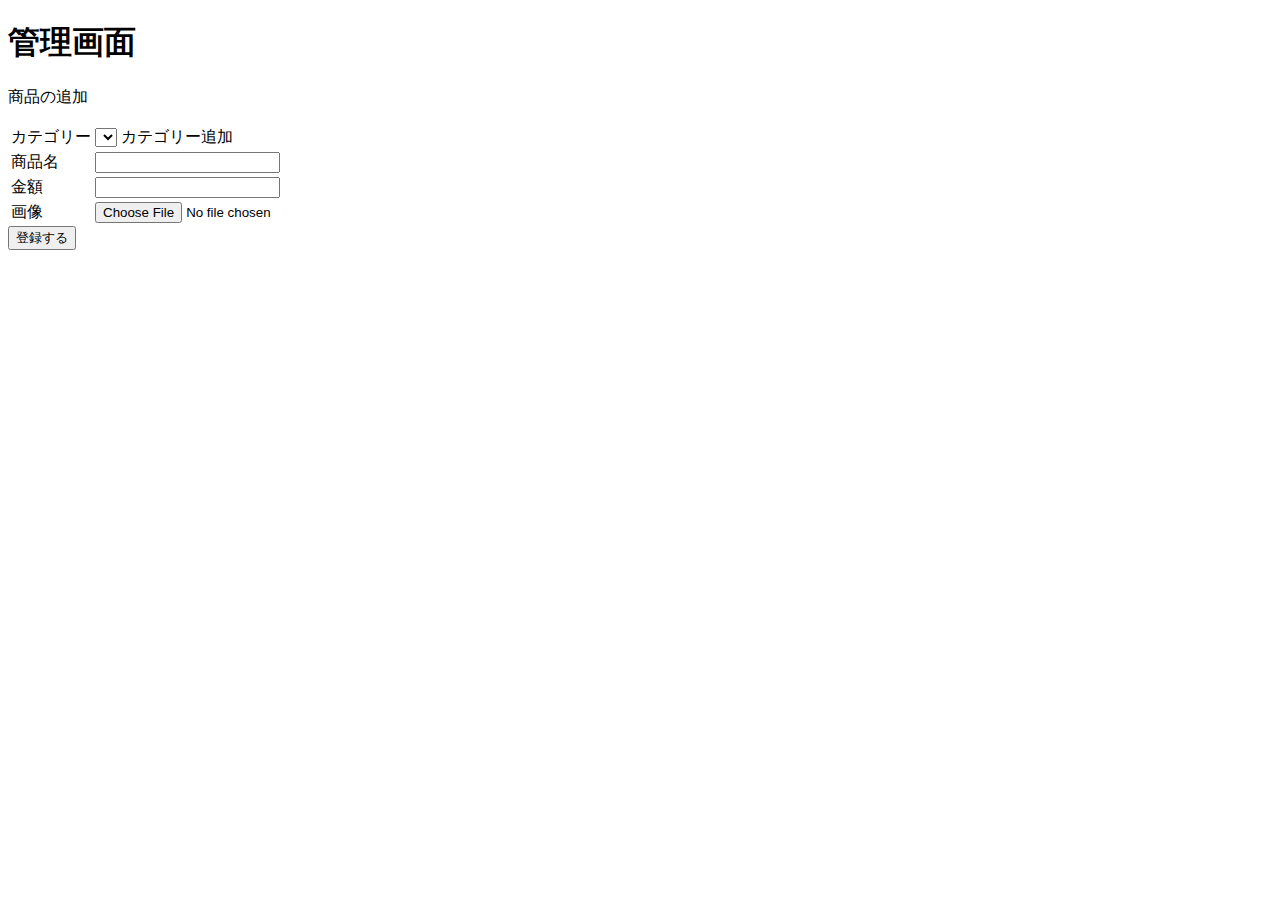
<file: src/main/resources/templates/html/adminList.html>
<!DOCTYPE html>
<html xmlns:th="http://www.thymeleaf.org"
	  xmlns:layout="http://www.ultraq.net.nz/thymeleaf/layout">
<head>
	<meta charset="UTF-8">
</head>
<body>
	<div th:fragment="adminList_contents">
		<h1>管理画面</h1>
		<div th:if="${successMsg} != null">
			<p class="text-success" th:text="${successMsg}"></p>
		</div>
		<form method="post" name="formAdmin" th:action="@{/admin}" th:object="${product}" enctype="multipart/form-data">
			<p>商品の追加</p>
			<table class="table">
				<tr>
					<td class="td_admin">カテゴリー</td>
					<td><select name="categoryName" class="select" >
					<option th:each="category:${categoryList}" th:value="${category}" th:text="${category}"></option>
					</select>
					<a th:href="@{'/category'}">カテゴリー追加</a></td>
				</tr>
				<tr>
					<td class="td_admin">商品名</td>
					<td><input type="text" name="productName" th:field="*{productName}"th:classappend="${#fields.hasErrors('productName')} ? 'has-error'">
					<div class="text-danger" th:errors="*{productName}"> </div></td>			
				</tr>
				<tr>
					<td class="td_admin">金額</td>
					<td><input type="text" name="productValue" th:field="*{productValue}" th:classappend="${#fields.hasErrors('productValue')} ? 'has-error'">
					<div class="text-danger"th:errors="*{productValue}"></div></td>				
				</tr>
				<tr>
					<td class="td_admin">画像</td>
					<td><input type="file" name="image" th:field="*{image}" class="file">
					<div th:if="${errMsg} != null">
						<span class="text-danger" th:text="${errMsg}"></span>
					</div></td>
				</tr>
			</table>
			<input type="submit" name="productInsert" value="登録する">
		</form>
	</div>
</body>
</html>
</file>
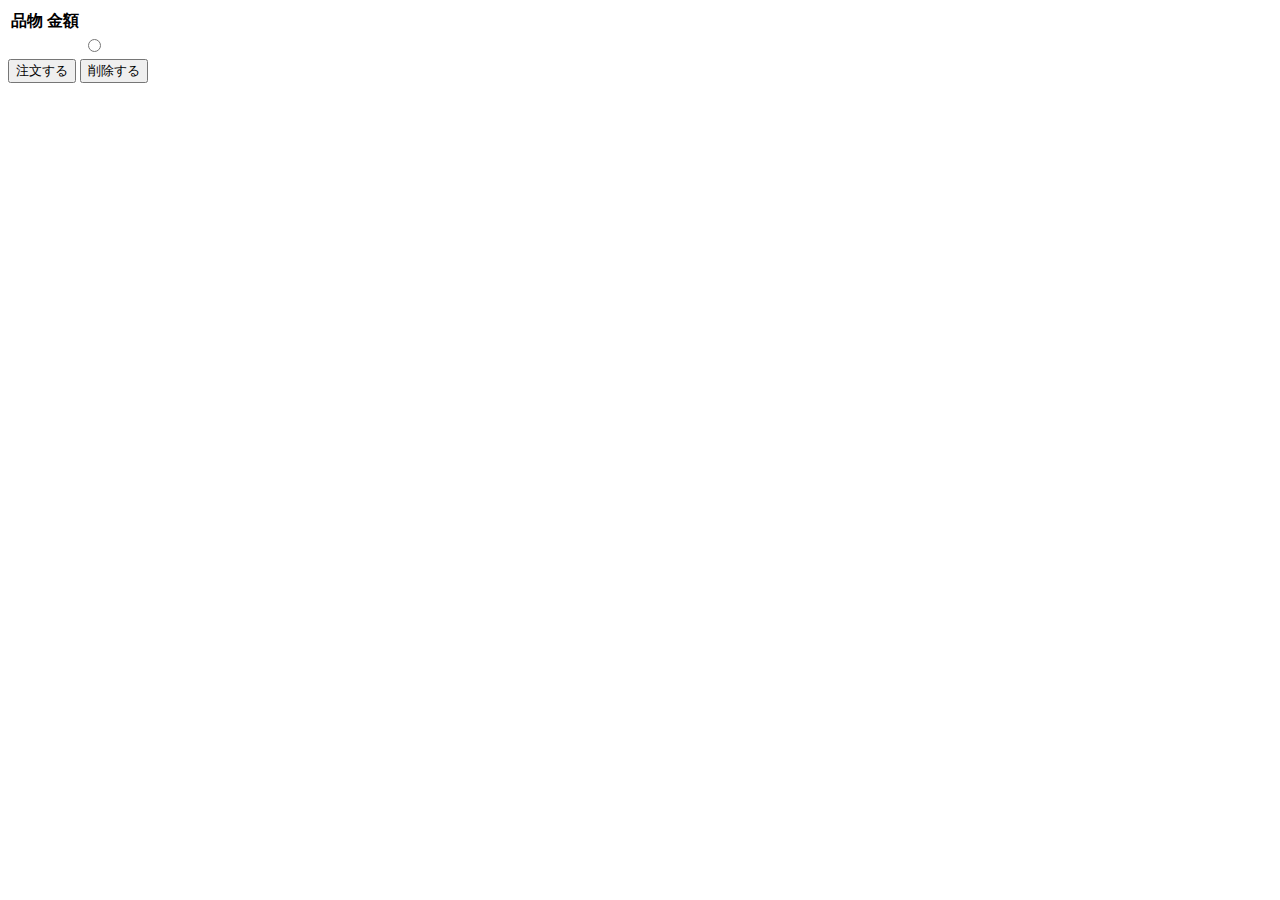
<file: src/main/resources/templates/html/cart.html>
<!DOCTYPE html>
<html xmlns:th="http://www.thymeleaf.org"
	  xmlns:layout="http://www.ultraq.net.nz/thymeleaf/layout">
<head>
	<meta charset="UTF-8">
</head>
<body>
	<div th:fragment="cart_contents">
		<form method="post" action="divide">
			<table class="table table-hover">	
				<tr>
					<th class="text-center th_white">品物</th>
					<th class="text-center th_white">金額</th>
					<th></th>
				</tr>
				<tr th:each="list : ${list}">
					<td th:text="${list.foodName}" class="td_white"></td>
					<td th:text="${list.foodValue}" class="td_white"></td>
					<td><input type="radio" name="foodId" id="foodId" th:value="${list.foodId}"></td>
				</tr>
			</table>
			<div th:if="${list.size()} != 0">
				<input type="submit" name="insert" value="注文する" class="btn">
				<input type="submit" name="delete" value="削除する" class="btn">
			</div>
		</form>
	</div>
</body>
</html>
</file>
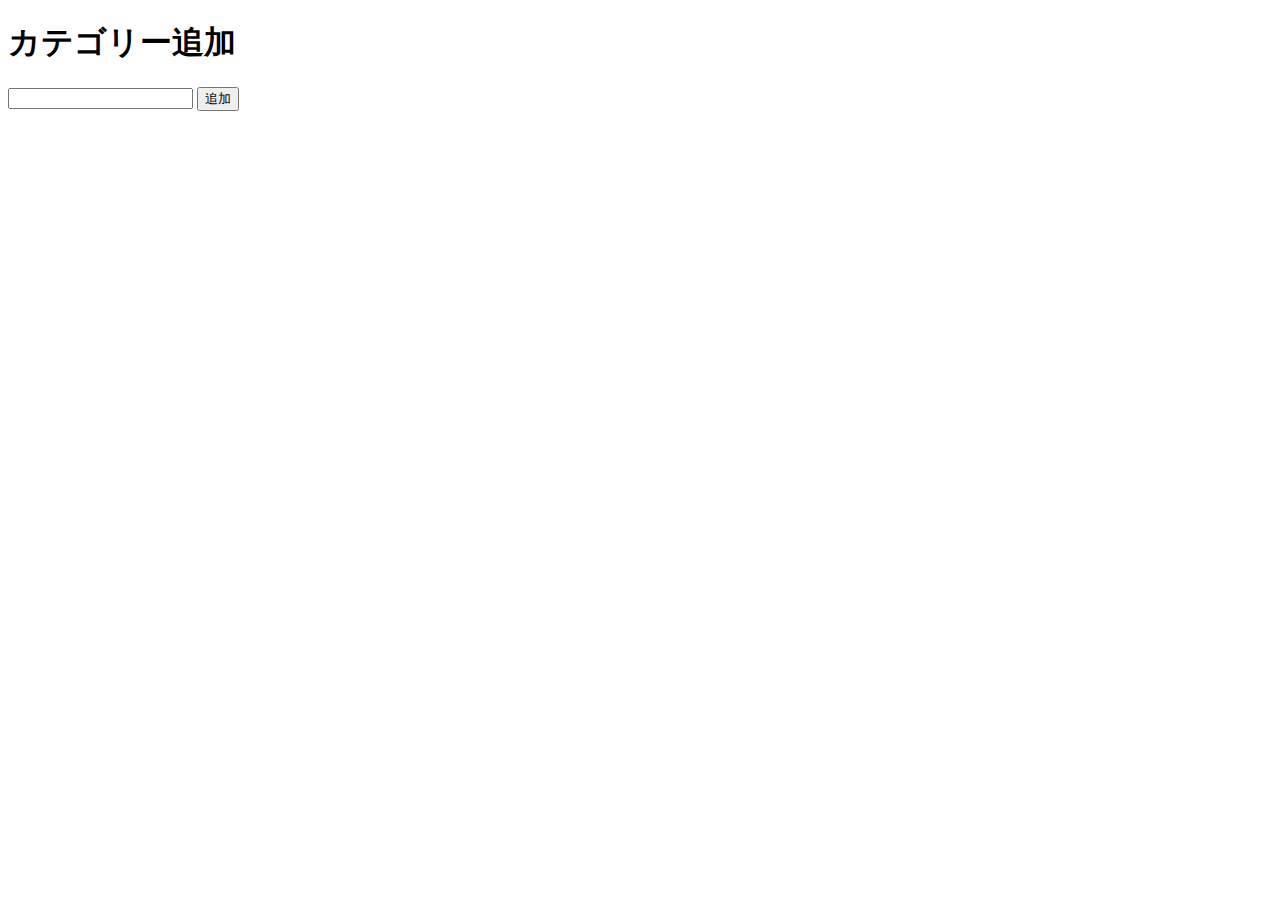
<file: src/main/resources/templates/html/category.html>
<!DOCTYPE html>
<html xmlns:th="http://www.thymeleaf.org"
	  xmlns:layout="http://www.ultraq.net.nz/thymeleaf/layout">
<head>
	<meta charset="UTF-8">
</head>
<body>
	<div th:fragment="category_contents">
		<div th:if="${successMsg} != null">
			<span th:text="${successMsg}"></span>
		</div>
		<h1>カテゴリー追加</h1>
		<form method="post" th:action="@{/addCategory}">
			<input type="text" name="categoryName">
			<input type="submit" value="追加">	
		</form>
	
	</div>
</body>
</html>
</file>
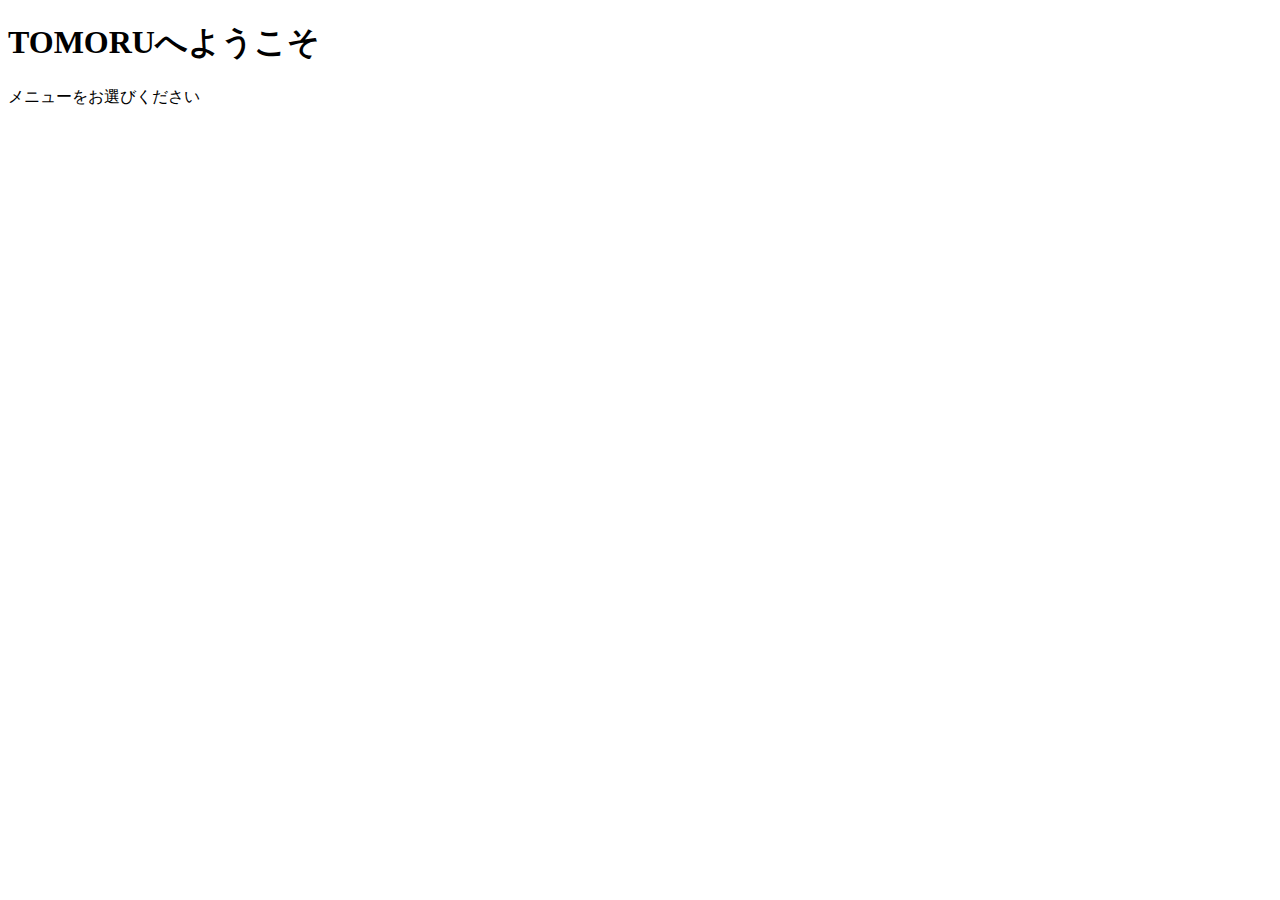
<file: src/main/resources/templates/html/hello.html>
<!DOCTYPE html>
<html xmlns:th="http://www.thymeleaf.org"
	  xmlns:layout="http://www.ultraq.net.nz/thymeleaf/layout">
<head>
	<meta charset="UTF-8">
</head>
<body>
	<div th:fragment="hello_contents">
		<h1>TOMORUへようこそ</h1>
		<p>メニューをお選びください</p>
	</div>
</body>
</html>
</file>
